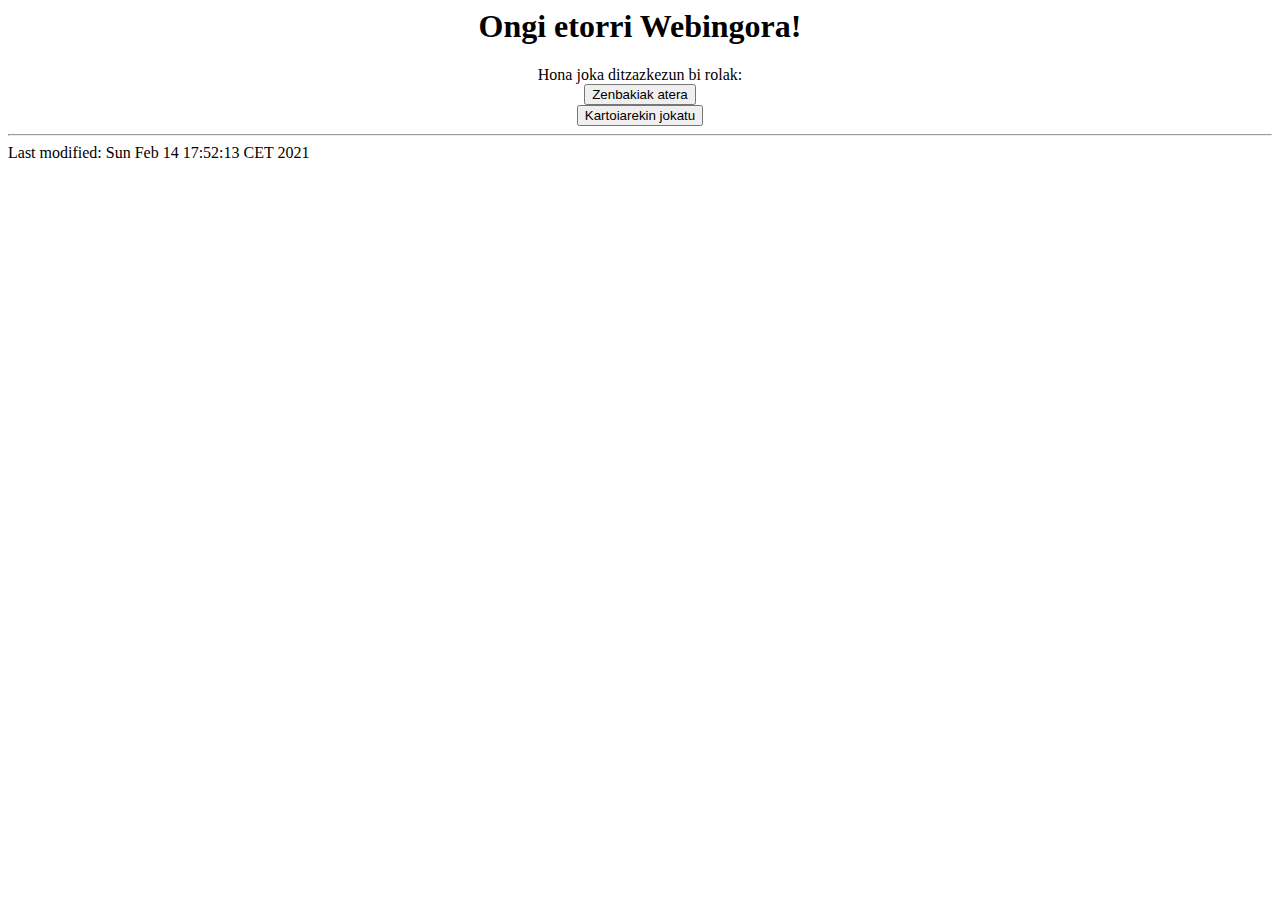
<file: index.html>
<!DOCTYPE HTML PUBLIC "-//IETF//DTD HTML//EN">
<html> <head>
<title></title>
<link rel="stylesheet" type="text/css" href="style.css">
</head>

<body>
<script src="myscripts.js"></script>

<center>
<h1>Ongi etorri Webingora!</h1>
</center>
  
<center>
Hona joka ditzazkezun bi rolak:<br/>
  <a href="./bombo.html"><input type="button" value="Zenbakiak atera"/></a><br/>
  <a href="./kartoia.html"><input type="button" value="Kartoiarekin jokatu""/></a>
</center>


<hr>
<address></address>
<!-- hhmts start -->Last modified: Sun Feb 14 17:52:13 CET 2021 <!-- hhmts end -->
</body> </html>
</file>
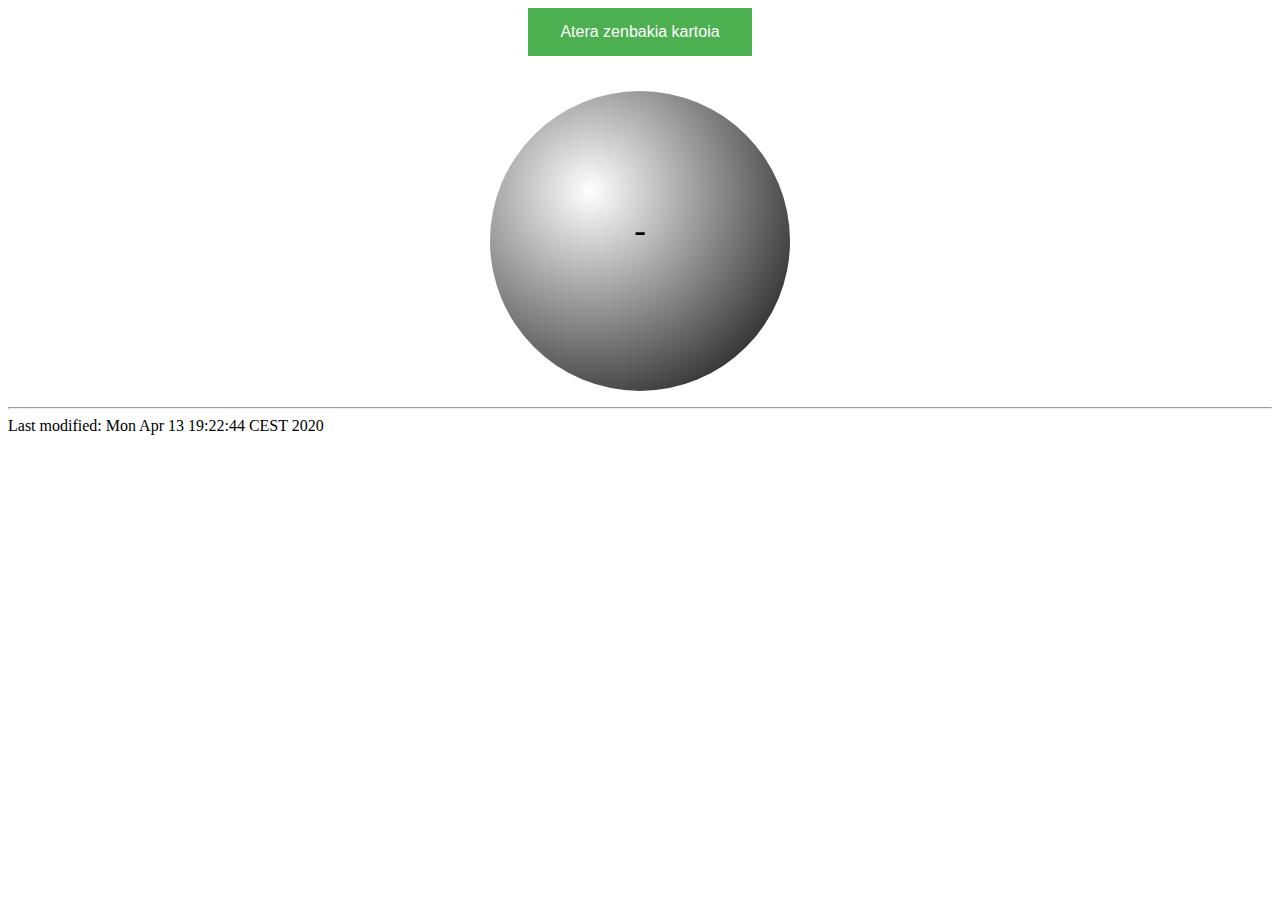
<file: bombo.html>
<!DOCTYPE HTML PUBLIC "-//IETF//DTD HTML//EN">
<html> <head>
<title></title>
<link rel="stylesheet" type="text/css" href="style.css">
</head>

<body>
<script src="myscripts.js"></script>

<center>
  <input id="hasibotoia" type="button" value="Atera zenbakia kartoia" onclick="generate_number()"/>
</center>
  
<center>
<div class="circle"><p id="zenbakilekua">-</p></div>
</center>

<center>
<p id="ateratakoak"></p>
</center>

<hr>
<address></address>
<!-- hhmts start -->Last modified: Mon Apr 13 19:22:44 CEST 2020 <!-- hhmts end -->
</body> </html>
</file>
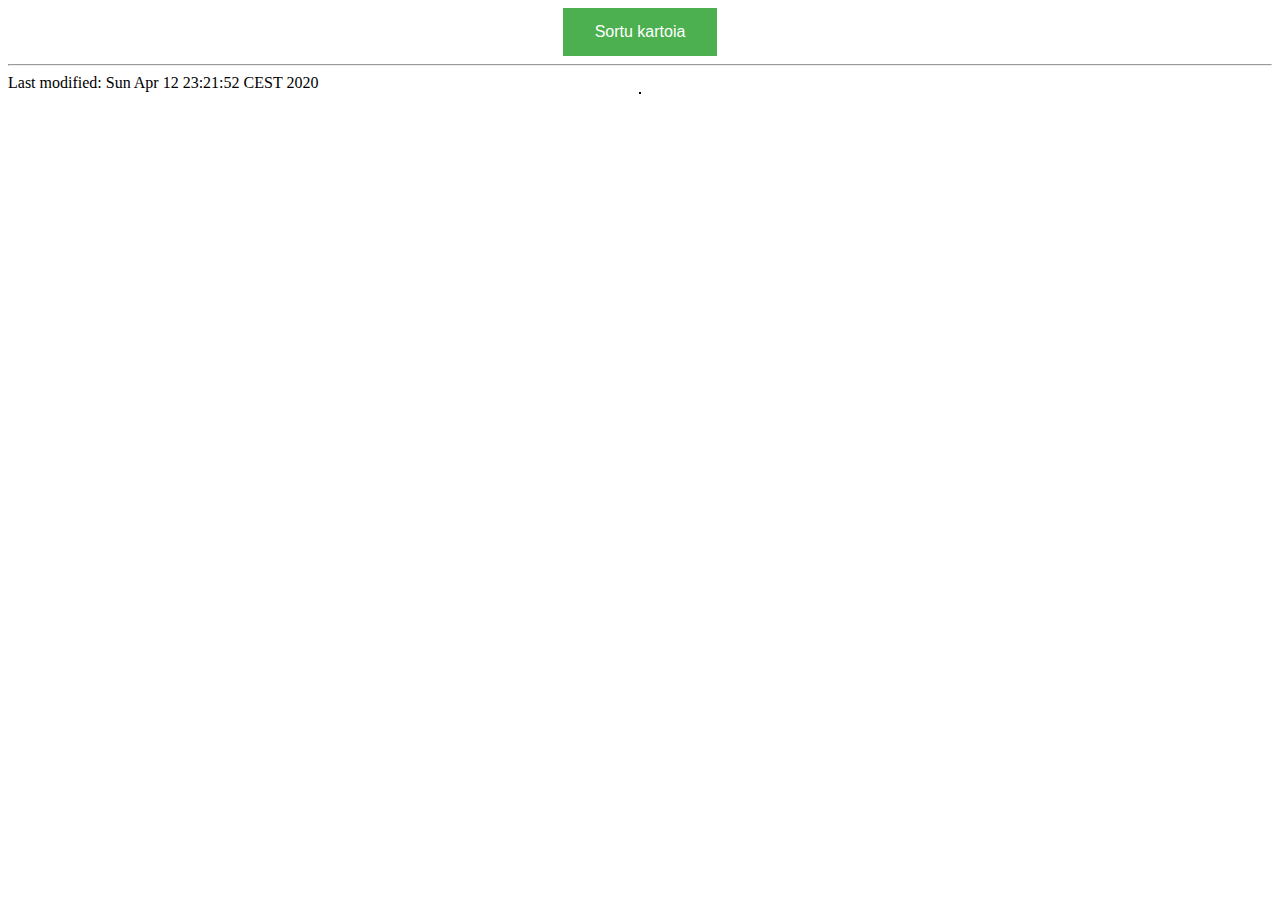
<file: kartoia.html>
<!DOCTYPE HTML PUBLIC "-//IETF//DTD HTML//EN">
<html> <head>
<title></title>
<link rel="stylesheet" type="text/css" href="style.css">
</head>

<body>
<script src="myscripts.js"></script>

<h1></h1>
<table style="border:1px solid black;margin-left:auto;margin-right:auto;" id="bingotaula"/>

  <center>
<input id="hasibotoia" type="button" value="Sortu kartoia" onclick="generate_table()"/>
</center>
  



<hr>
<address></address>
<!-- hhmts start -->Last modified: Sun Apr 12 23:21:52 CEST 2020 <!-- hhmts end -->
</body> </html>
</file>
<file: style.css>
table, th, td {
  border: 5px solid #7777DD;
  align:center;
}

table {
  table-layout: fixed ;
/*  width: 100% ;*/
}
td {
  width: 60px ;
  height: 60px;
  text-align:center;
  font-family: "Comic Sans MS", "Comic Sans", cursive;
  font-size:23px;
  color: #000000;
}

#hasibotoia {
  background-color: #4CAF50; /* Green */
  border: none;
  color: white;
  padding: 15px 32px;
  text-align: center;
  text-decoration: none;
  display: inline-block;
  font-size: 16px;
}

#zenbakilekua {
  position: relative;
  bottom: -120px;
  right: 0px;
  z-index : 2;
  font-family: "Comic Sans MS", "Comic Sans", cursive;
  font-size:35px;
}

.selected {
background-color:red;
}

.circle {
  display: block;
  background: black;
  border-radius: 100%;
  height: 300px;
  width: 300px;
  margin: 0;
/*  background: radial-gradient(circle at 100px 100px, #5cabff, #000);*/
  background: radial-gradient(circle at 100px 100px, #ffffff, #000);
  z-index : 1;
}

.ball {
    border: 0.1em solid grey;
    border-radius: 100%;
    height: 2em;
    width: 2em;
    text-align: center;
}
</file>
